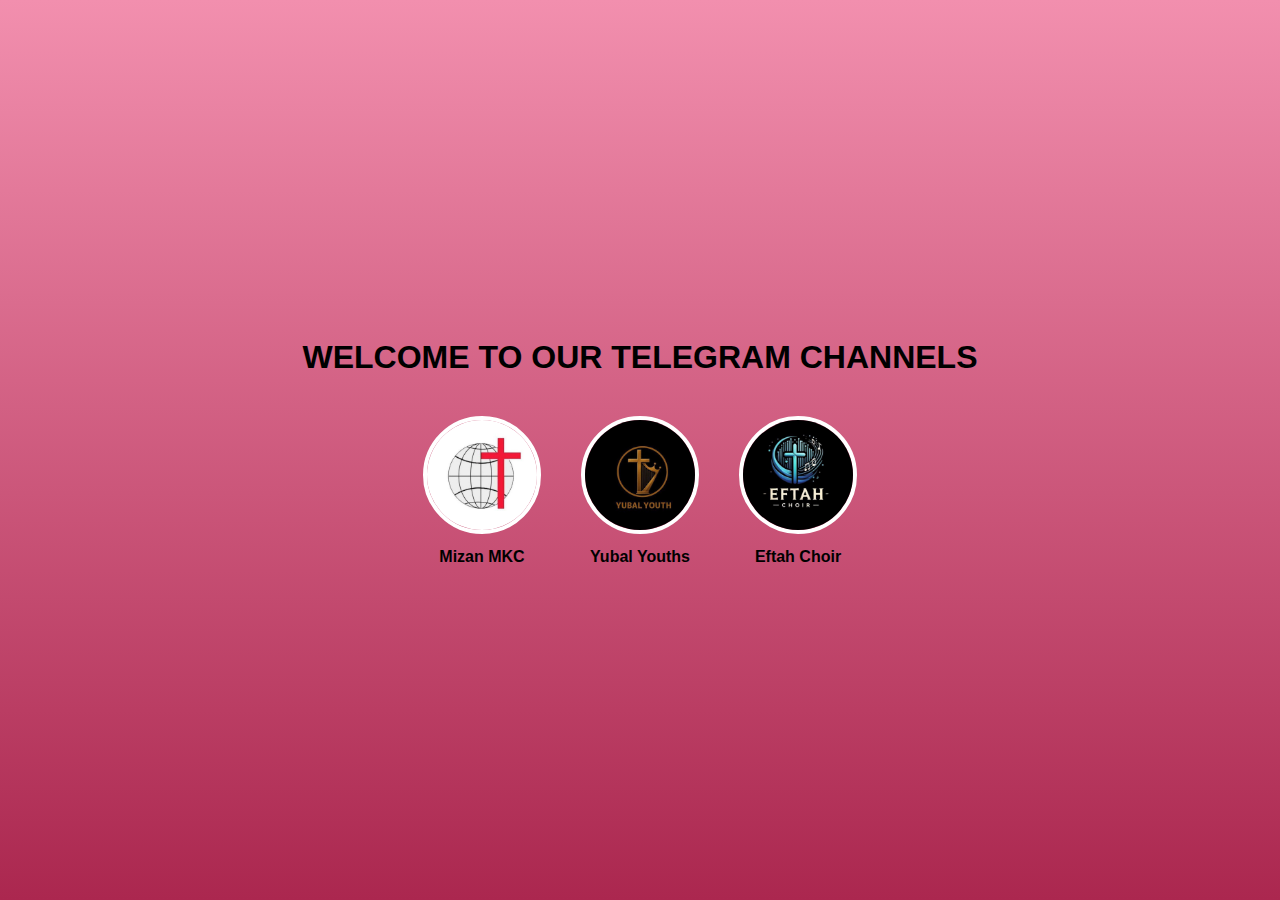
<file: index.html>
<!DOCTYPE html>
<html lang="en">
<head>
    <meta charset="UTF-8">
    <title>Telegram Channels</title>
    <link rel="stylesheet" href="style.css">
</head>
<body>

    <h1>WELCOME TO OUR TELEGRAM CHANNELS</h1>

    <div class="logo-container">

        <!-- MKC Logo (clickable to Telegram) -->
        <div class="logo-item">
            <a href="https://t.me/mizanmkc" target="_blank">
                <img src="logo1.png" alt="Mizan MKC">
            </a>
            <p>Mizan MKC</p>
        </div>

        <!-- Yubal Logo (clickable to new HTML page) -->
        <div class="logo-item">
            <a href="yubal.html">
                <img src="logo2.png" alt="Yubal Youths">
            </a>
            <p>Yubal Youths</p>
        </div>

        <!-- Eftah Logo (clickable to new HTML page) -->
        <div class="logo-item">
            <a href="eftah.html">
                <img src="logo3.png" alt="Eftah Choir">
            </a>
            <p>Eftah Choir</p>
        </div>

    </div>

</body>
</html>
</file>
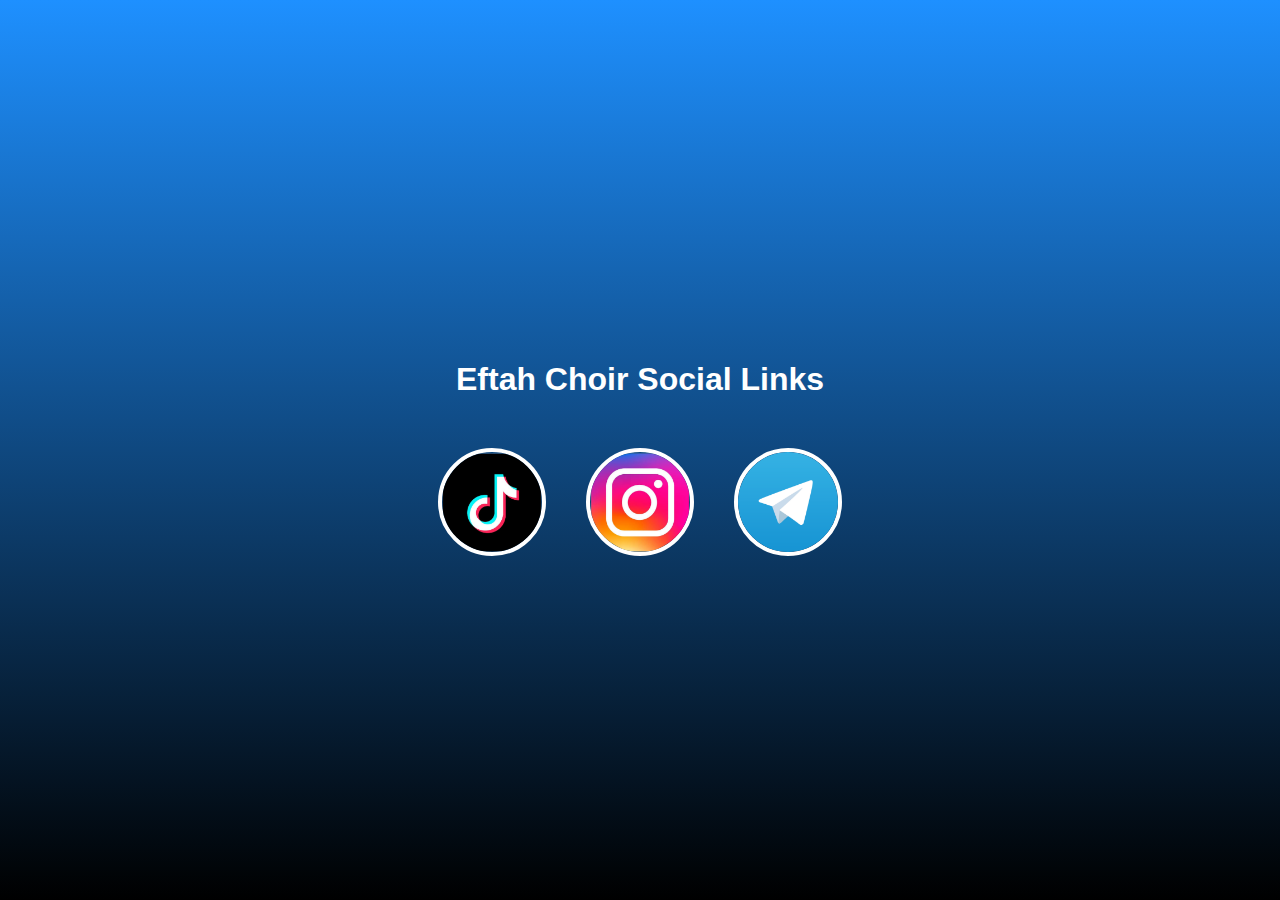
<file: eftah.html>
<!DOCTYPE html>
<html lang="en">
<head>
<meta charset="UTF-8">
<title>Eftah Choir</title>
<link rel="stylesheet" href="eftah-style.css">
</head>
<body>

<h1>Eftah Choir Social Links</h1>

<div class="logo-container">
    <a href="https://www.tiktok.com/@eftah_teenagers?_r=1&_t=ZS-93aoUtjbrOc" target="_blank">
        <img src="tiktok.png" alt="TikTok">
    </a>
    <a href="https://www.instagram.com/eftah_choir?igsh=OXU4cjlweDg1Y3Bx" target="_blank">
        <img src="instagram.png" alt="Instagram">
    </a>
    <a href="https://t.me/Eftahchoir" target="_blank">
        <img src="telegram.png" alt="Telegram">
    </a>
</div>

</body>
</html>
</file>
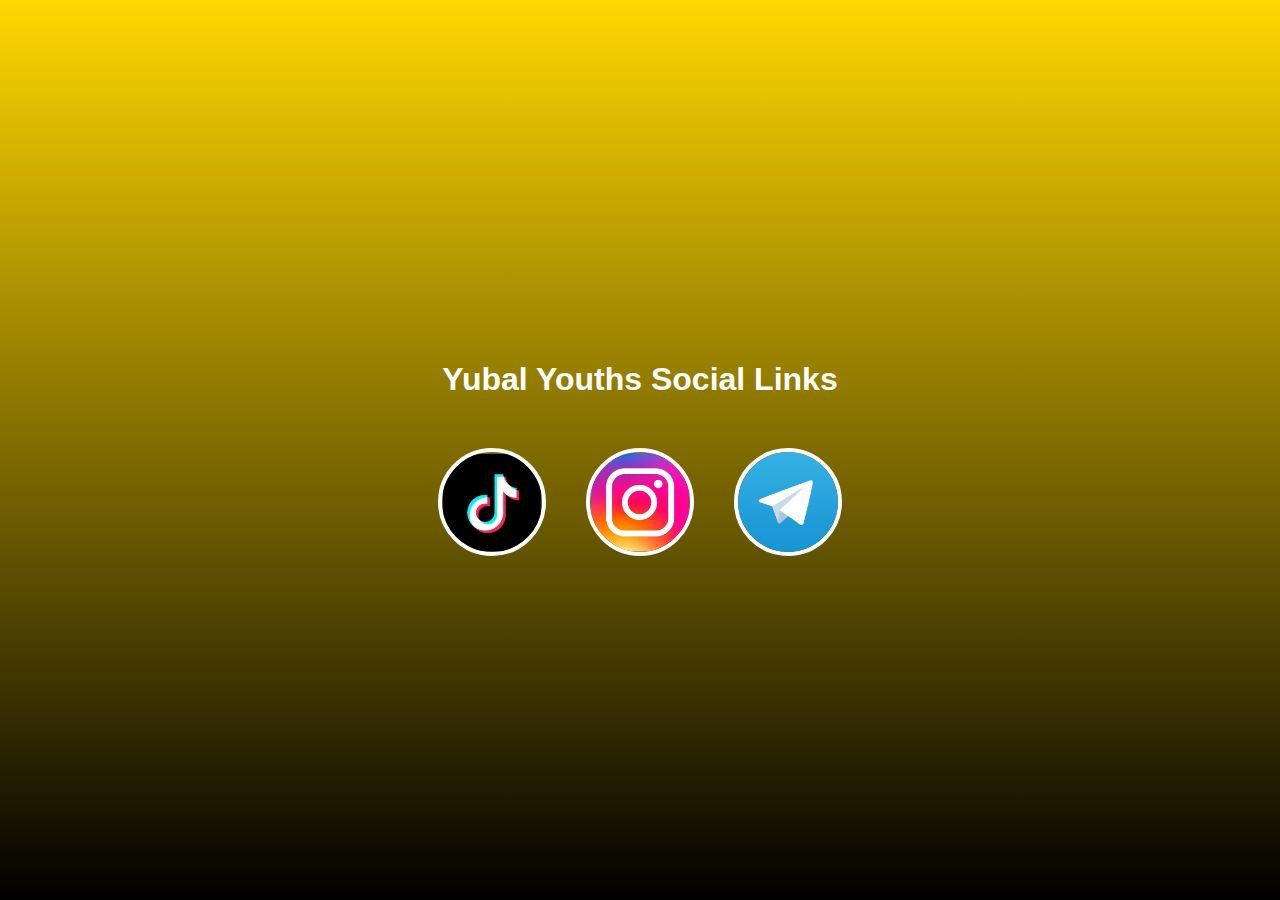
<file: yubal.html>
<!DOCTYPE html>
<html lang="en">
<head>
<meta charset="UTF-8">
<title>Yubal Youths</title>
<link rel="stylesheet" href="yubal-style.css">
</head>
<body>

<h1>Yubal Youths Social Links</h1>

<div class="logo-container">
    <a href="https://www.tiktok.com/@yubal_youths?_r=1&_t=ZS-93aoEkRuBoF" target="_blank">
        <img src="tiktok.png" alt="TikTok">
    </a>
    <a href="https://www.instagram.com/_yubal_youths_?igsh=MXdkY3ZrMHRva28zNQ==" target="_blank">
        <img src="instagram.png" alt="Instagram">
    </a>
    <a href="https://t.me/yubal_youths" target="_blank">
        <img src="telegram.png" alt="Telegram">
    </a>
</div>

</body>
</html>
</file>
<file: style.css>
body {
    margin: 0;
    height: 100vh;
    /* Pink gradient background */
    background: linear-gradient(to bottom, #f28fae, #AB274F);
    display: flex;
    flex-direction: column;
    align-items: center;
    justify-content: center;
    font-family: Arial, sans-serif;
}

h1 {
    color: #000000; /* black font */
    margin-bottom: 40px;
    text-align: center;
}

.logo-container {
    display: flex;
    gap: 40px;
}

.logo-item {
    text-align: center;
    color: #000000; /* black font */
}

.logo-item img {
    width: 110px;
    height: 110px;
    border-radius: 50%;
    border: 4px solid #ffffff;
    object-fit: cover;
    cursor: pointer;
    transition: transform 0.3s, box-shadow 0.3s;
}

.logo-item img:hover {
    transform: scale(1.1);
    box-shadow: 0 8px 20px rgba(0, 0, 0, 0.25);
}

.logo-item p {
    margin-top: 10px;
    font-weight: bold;
}
</file>
<file: eftah-style.css>
body {
    margin: 0;
    height: 100vh;
    background: linear-gradient(to bottom, #1E90FF, #000000); /* blue → black */
    display: flex;
    flex-direction: column;
    justify-content: center;
    align-items: center;
    font-family: Arial, sans-serif;
}

h1 {
    color: #ffffff;
    margin-bottom: 50px;
}

.logo-container {
    display: flex;
    gap: 40px;
}

.logo-container img {
    width: 100px;
    height: 100px;
    border-radius: 50%;
    border: 4px solid #ffffff;
    object-fit: cover;
    cursor: pointer;
    transition: transform 0.3s, box-shadow 0.3s;
}

.logo-container img:hover {
    transform: scale(1.1);
    box-shadow: 0 8px 20px rgba(0,0,0,0.4);
}
</file>
<file: yubal-style.css>
body {
    margin: 0;
    height: 100vh;
    background: linear-gradient(to bottom, #FFD700, #000000); /* gold → black */
    display: flex;
    flex-direction: column;
    justify-content: center;
    align-items: center;
    font-family: Arial, sans-serif;
}

h1 {
    color: #ffffff;
    margin-bottom: 50px;
}

.logo-container {
    display: flex;
    gap: 40px;
}

.logo-container img {
    width: 100px;
    height: 100px;
    border-radius: 50%;
    border: 4px solid #ffffff;
    object-fit: cover;
    cursor: pointer;
    transition: transform 0.3s, box-shadow 0.3s;
}

.logo-container img:hover {
    transform: scale(1.1);
    box-shadow: 0 8px 20px rgba(0,0,0,0.4);
}
</file>
